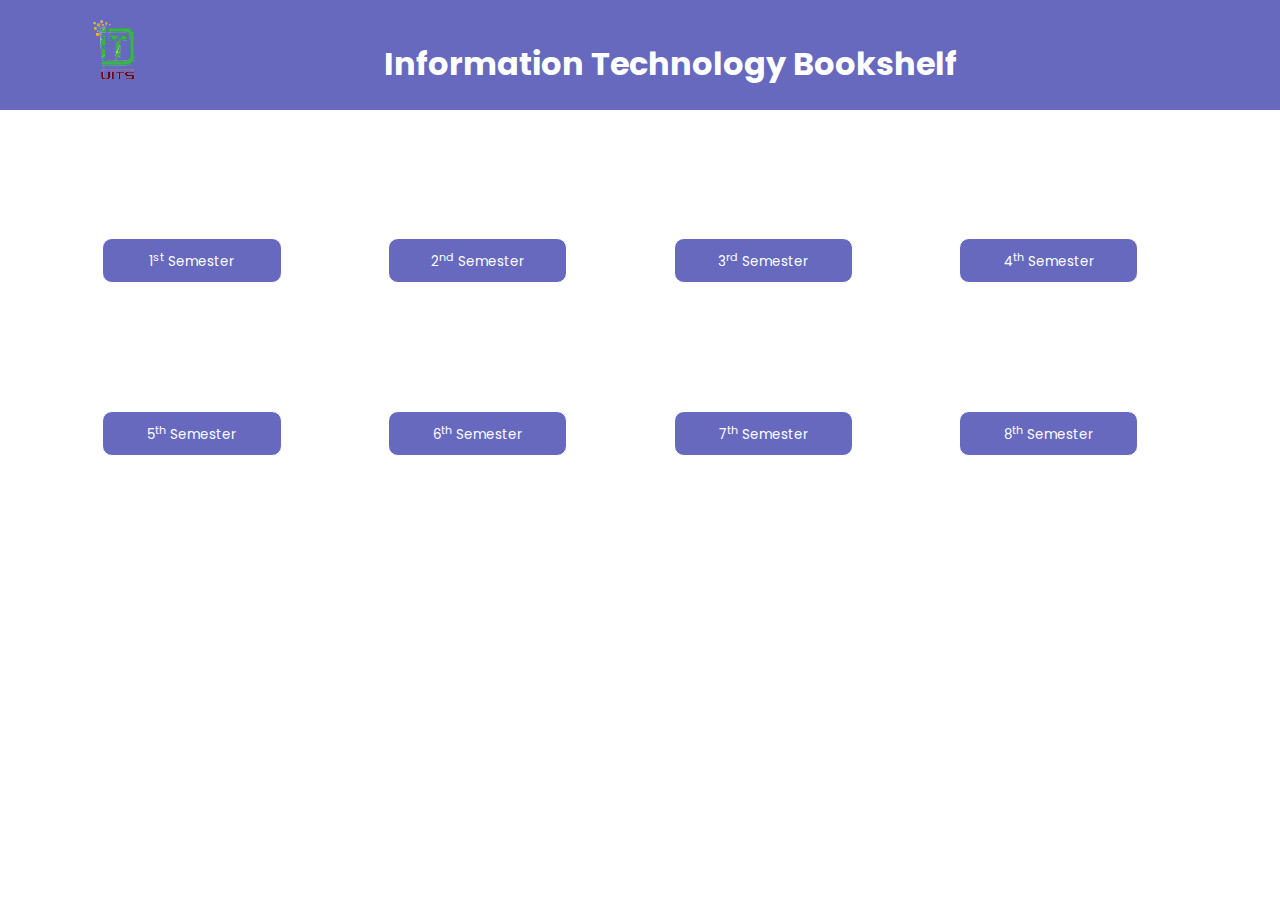
<file: index.html>
<!DOCTYPE html>
<!DOCTYPE html>
<html>
<head>
	<meta charset="utf-8">
	<meta name="viewport" content="width=device-width, initial-scale=1">
	<link rel="stylesheet" type="text/css" href="Style.css">
	<title>IT Bookshelf</title>

	<link rel="shortcut icon" href="images/favicon.ico" type="image/x-icon">
    <link rel="preconnect" href="https://fonts.googleapis.com">
    <link rel="preconnect" href="https://fonts.gstatic.com" crossorigin>
    <link href="https://fonts.googleapis.com/css2?family=Barlow:ital,wght@0,100;0,200;0,300;0,400;0,600;0,700;1,100;1,200;1,300;1,500;1,600&family=Open+Sans+Condensed:wght@300&family=Poppins:ital,wght@0,100;0,200;0,300;0,400;1,100;1,200;1,300&display=swap" rel="stylesheet">

</head>
<body>

	<div class="color">

		<a href="index.html"><img src="images/images_-_2021-12-13T142430.995-removebg-preview-removebg-preview.png"></a>
		<h1>Information Technology Bookshelf</h1>

	</div>


		<a href="1st_sem.html"><button class="button"  type="button"> 1<sup>st</sup> Semester</button></a>

		<a href="2nd_sem.html"><button class="button" type="button">2<sup>nd</sup> Semester</button></a>
	
		<a href="3rd_sem.html"> <button class="button" type="button">3<sup>rd</sup> Semester</button></a>

		<a href="4th_sem.html"> <button class="button" type="button">4<sup>th</sup> Semester</button></a>

		<br>

		<a href="5th_sem.html"> <button class="button" type="button">5<sup>th</sup> Semester</button></a>

		<a href="6th_sem.html">	<button class="button" type="button">6<sup>th</sup> Semester</button></a>
	
		<a href="7th_sem.html"> <button class="button" type="button">7<sup>th</sup> Semester</button></a>

 		<button class="button" type="button">8<sup>th</sup> Semester</button>




</body>
</html>
</file>
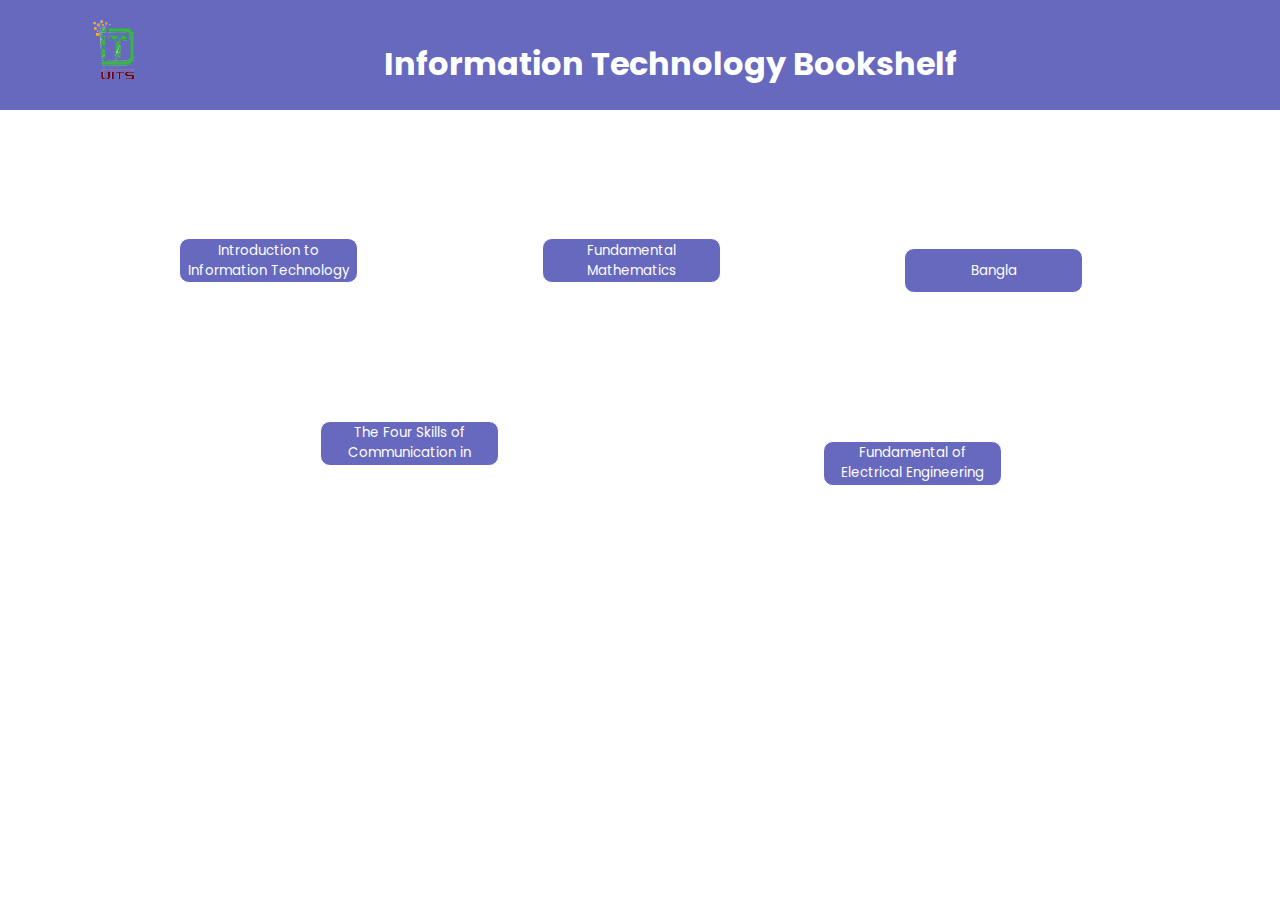
<file: 1st_sem.html>
<!DOCTYPE html>
<!DOCTYPE html>
<html>
<head>
	<meta charset="utf-8">
	<meta name="viewport" content="width=device-width, initial-scale=1">
	<link rel="stylesheet" type="text/css" href="Style.css">
	<title>IT Bookshelf</title>

	<link rel="shortcut icon" href="images/favicon.ico" type="image/x-icon">
    <link rel="preconnect" href="https://fonts.googleapis.com">
    <link rel="preconnect" href="https://fonts.gstatic.com" crossorigin>
    <link href="https://fonts.googleapis.com/css2?family=Barlow:ital,wght@0,100;0,200;0,300;0,400;0,600;0,700;1,100;1,200;1,300;1,500;1,600&family=Open+Sans+Condensed:wght@300&family=Poppins:ital,wght@0,100;0,200;0,300;0,400;1,100;1,200;1,300&display=swap" rel="stylesheet">

</head>
<body>

	<div class="color">

		<a href="index.html"><img src="images/images_-_2021-12-13T142430.995-removebg-preview-removebg-preview.png"></a>
		<h1>Information Technology Bookshelf</h1>

	</div>


		<button class="button1" type="button"> Introduction to Information Technology</button>

		<button class="button1" type="button">Fundamental Mathematics</button>

		<button class="button1" type="button"> Bangla</button>

		<br>

		<button class="button12" type="button">The Four Skills of Communication in English I</button>

		<button class="button12" type="button">Fundamental of Electrical Engineering</button>




</body>
</html>
</file>
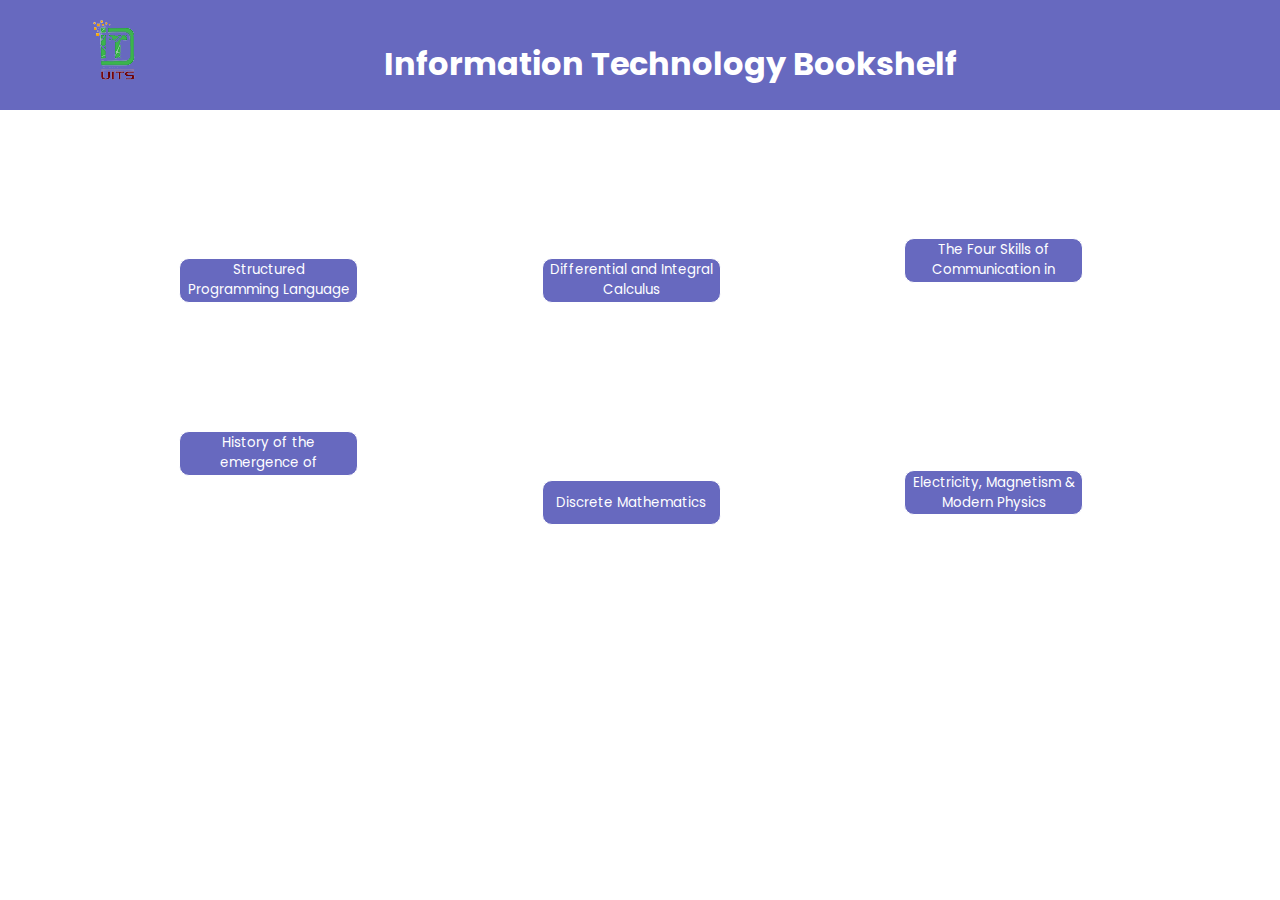
<file: 2nd_sem.html>
<!DOCTYPE html>
<!DOCTYPE html>
<html>
<head>
	<meta charset="utf-8">
	<meta name="viewport" content="width=device-width, initial-scale=1">
	<link rel="stylesheet" type="text/css" href="Style.css">
	<title>IT Bookshelf</title>

	<link rel="shortcut icon" href="images/favicon.ico" type="image/x-icon">
    <link rel="preconnect" href="https://fonts.googleapis.com">
    <link rel="preconnect" href="https://fonts.gstatic.com" crossorigin>
    <link href="https://fonts.googleapis.com/css2?family=Barlow:ital,wght@0,100;0,200;0,300;0,400;0,600;0,700;1,100;1,200;1,300;1,500;1,600&family=Open+Sans+Condensed:wght@300&family=Poppins:ital,wght@0,100;0,200;0,300;0,400;1,100;1,200;1,300&display=swap" rel="stylesheet">

</head>
<body>

	<div class="color">

		<a href="index.html"><img src="images/images_-_2021-12-13T142430.995-removebg-preview-removebg-preview.png"></a>
		<h1>Information Technology Bookshelf</h1>

	</div>


		<button class="button2" type="button"> Structured Programming Language</button>

		<button class="button2" type="button"> Differential and Integral Calculus</button>

		<button class="button2" type="button"> The Four Skills of Communication in English II</button>

		<br>

		<button class="button22" type="button"> History of the emergence of independent Bangladesh</button>

		<button class="button22" type="button"> Discrete Mathematics </button>

        <button class="button22" type="button"> Electricity, Magnetism & Modern Physics </button>






</body>
</html>
</file>
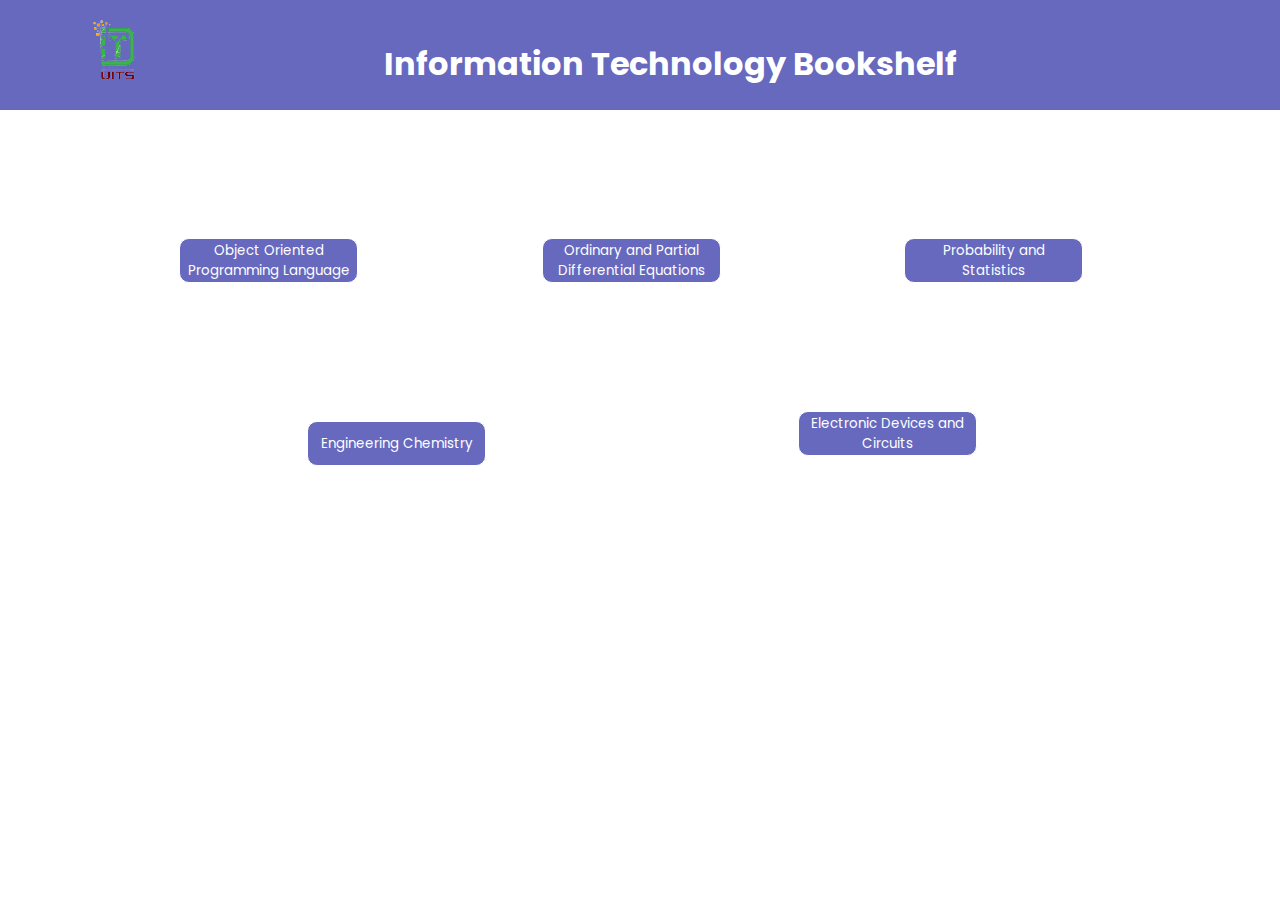
<file: 3rd_sem.html>
<!DOCTYPE html>
<!DOCTYPE html>
<html>
<head>
	<meta charset="utf-8">
	<meta name="viewport" content="width=device-width, initial-scale=1">
	<link rel="stylesheet" type="text/css" href="Style.css">
	<title>IT Bookshelf</title>

	<link rel="shortcut icon" href="images/favicon.ico" type="image/x-icon">
    <link rel="preconnect" href="https://fonts.googleapis.com">
    <link rel="preconnect" href="https://fonts.gstatic.com" crossorigin>
    <link href="https://fonts.googleapis.com/css2?family=Barlow:ital,wght@0,100;0,200;0,300;0,400;0,600;0,700;1,100;1,200;1,300;1,500;1,600&family=Open+Sans+Condensed:wght@300&family=Poppins:ital,wght@0,100;0,200;0,300;0,400;1,100;1,200;1,300&display=swap" rel="stylesheet">

</head>
<body>

	<div class="color">

		<a href="index.html"><img src="images/images_-_2021-12-13T142430.995-removebg-preview-removebg-preview.png"></a>
		<h1>Information Technology Bookshelf</h1>

	</div>


		<button class="button3" type="button"> Object Oriented Programming Language</button>

		<button class="button3" type="button"> Ordinary and Partial Differential Equations</button>

		<button class="button3" type="button"> Probability and Statistics</button>

		<br>

		<button class="button33" type="button"> Engineering Chemistry</button>

		<button class="button33" type="button"> Electronic Devices and Circuits </button>






</body>
</html>
</file>
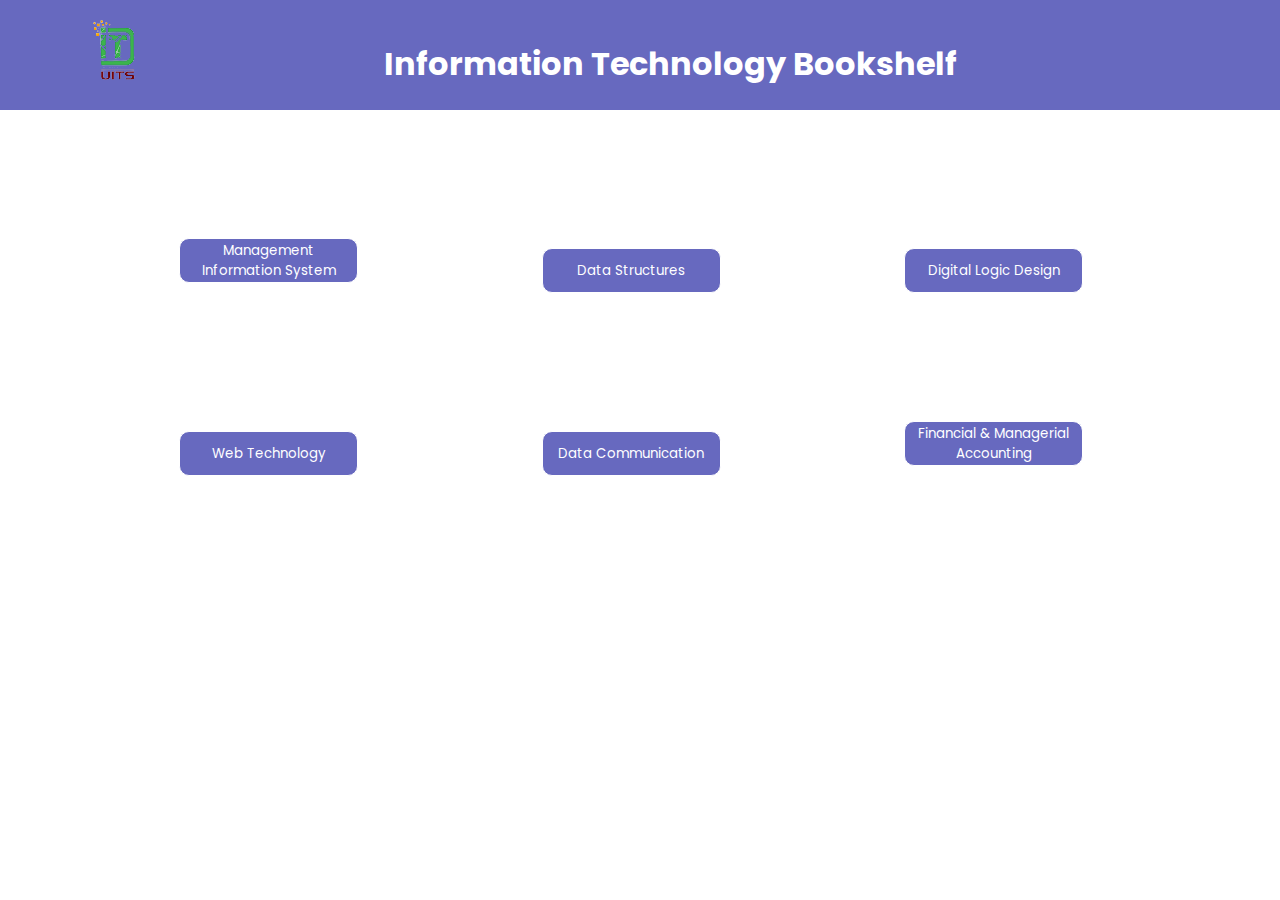
<file: 4th_sem.html>
<!DOCTYPE html>
<!DOCTYPE html>
<html>
<head>
	<meta charset="utf-8">
	<meta name="viewport" content="width=device-width, initial-scale=1">
	<link rel="stylesheet" type="text/css" href="Style.css">
	<title>IT Bookshelf</title>

	<link rel="shortcut icon" href="images/favicon.ico" type="image/x-icon">
    <link rel="preconnect" href="https://fonts.googleapis.com">
    <link rel="preconnect" href="https://fonts.gstatic.com" crossorigin>
    <link href="https://fonts.googleapis.com/css2?family=Barlow:ital,wght@0,100;0,200;0,300;0,400;0,600;0,700;1,100;1,200;1,300;1,500;1,600&family=Open+Sans+Condensed:wght@300&family=Poppins:ital,wght@0,100;0,200;0,300;0,400;1,100;1,200;1,300&display=swap" rel="stylesheet">

</head>
<body>

	<div class="color">

		<a href="index.html"><img src="images/images_-_2021-12-13T142430.995-removebg-preview-removebg-preview.png"></a>
		<h1>Information Technology Bookshelf</h1>

	</div>


		<button class="button4" type="button"> Management Information System</button>

		<button class="button4" type="button"> Data Structures</button>

		<button class="button4" type="button"> Digital Logic Design</button>

		<br>

		<button class="button44" type="button"> Web Technology</button>

		<button class="button44" type="button"> Data Communication </button>

        <button class="button44" type="button">Financial & Managerial Accounting</button>






</body>
</html>
</file>
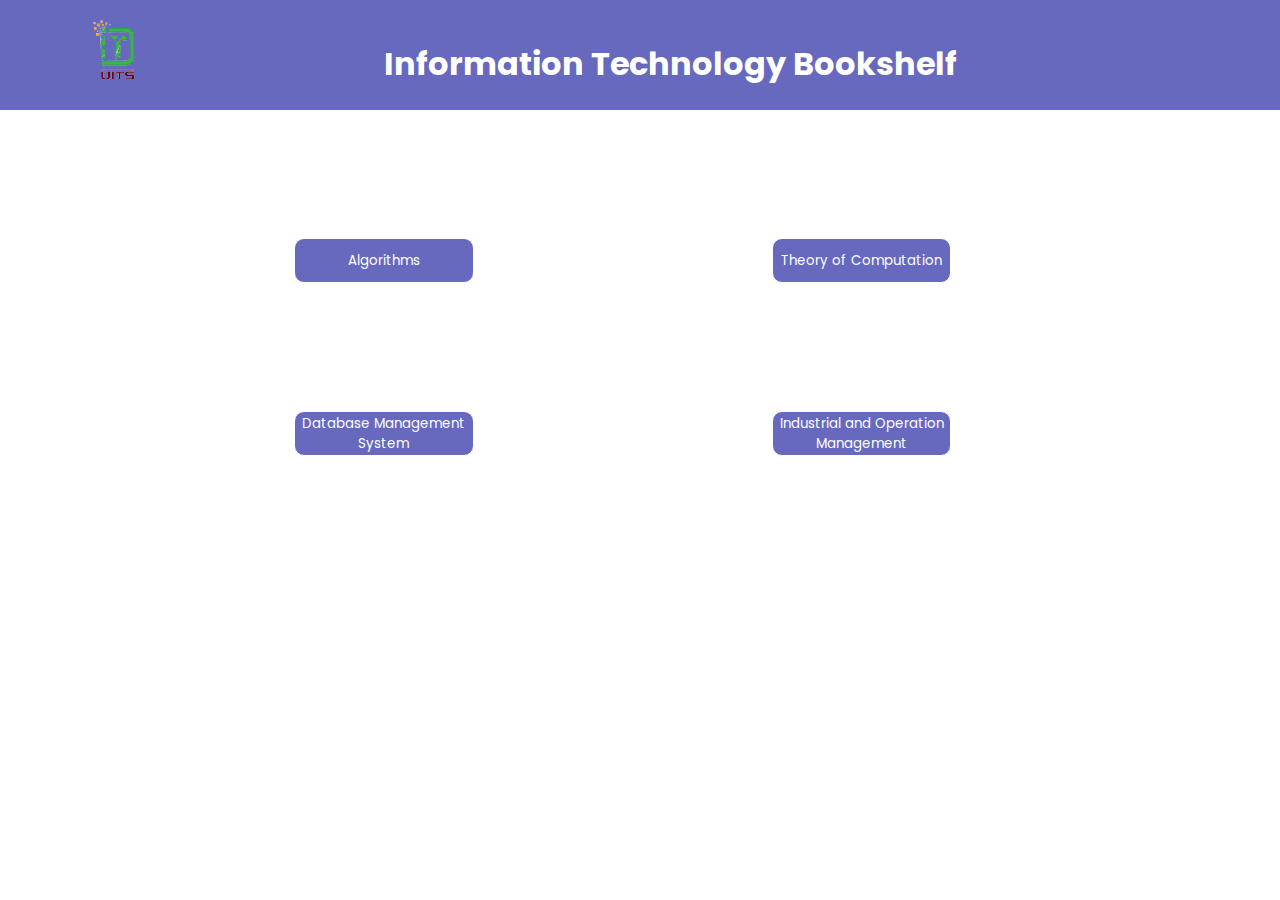
<file: 5th_sem.html>
<!DOCTYPE html>
<!DOCTYPE html>
<html>
<head>
	<meta charset="utf-8">
	<meta name="viewport" content="width=device-width, initial-scale=1">
	<link rel="stylesheet" type="text/css" href="Style.css">
	<title>IT Bookshelf</title>

	<link rel="shortcut icon" href="images/favicon.ico" type="image/x-icon">
    <link rel="preconnect" href="https://fonts.googleapis.com">
    <link rel="preconnect" href="https://fonts.gstatic.com" crossorigin>
    <link href="https://fonts.googleapis.com/css2?family=Barlow:ital,wght@0,100;0,200;0,300;0,400;0,600;0,700;1,100;1,200;1,300;1,500;1,600&family=Open+Sans+Condensed:wght@300&family=Poppins:ital,wght@0,100;0,200;0,300;0,400;1,100;1,200;1,300&display=swap" rel="stylesheet">

</head>
<body>

	<div class="color">

		<a href="index.html"><img src="images/images_-_2021-12-13T142430.995-removebg-preview-removebg-preview.png"></a>
		<h1>Information Technology Bookshelf</h1>

	</div>


		<button class="button5" type="button"> Algorithms</button>

		<button class="button5" type="button">Theory of Computation</button>

		<br>

		<button class="button5" type="button">Database Management System</button>

		<button class="button5" type="button">Industrial and Operation Management</button>




</body>
</html>
</file>
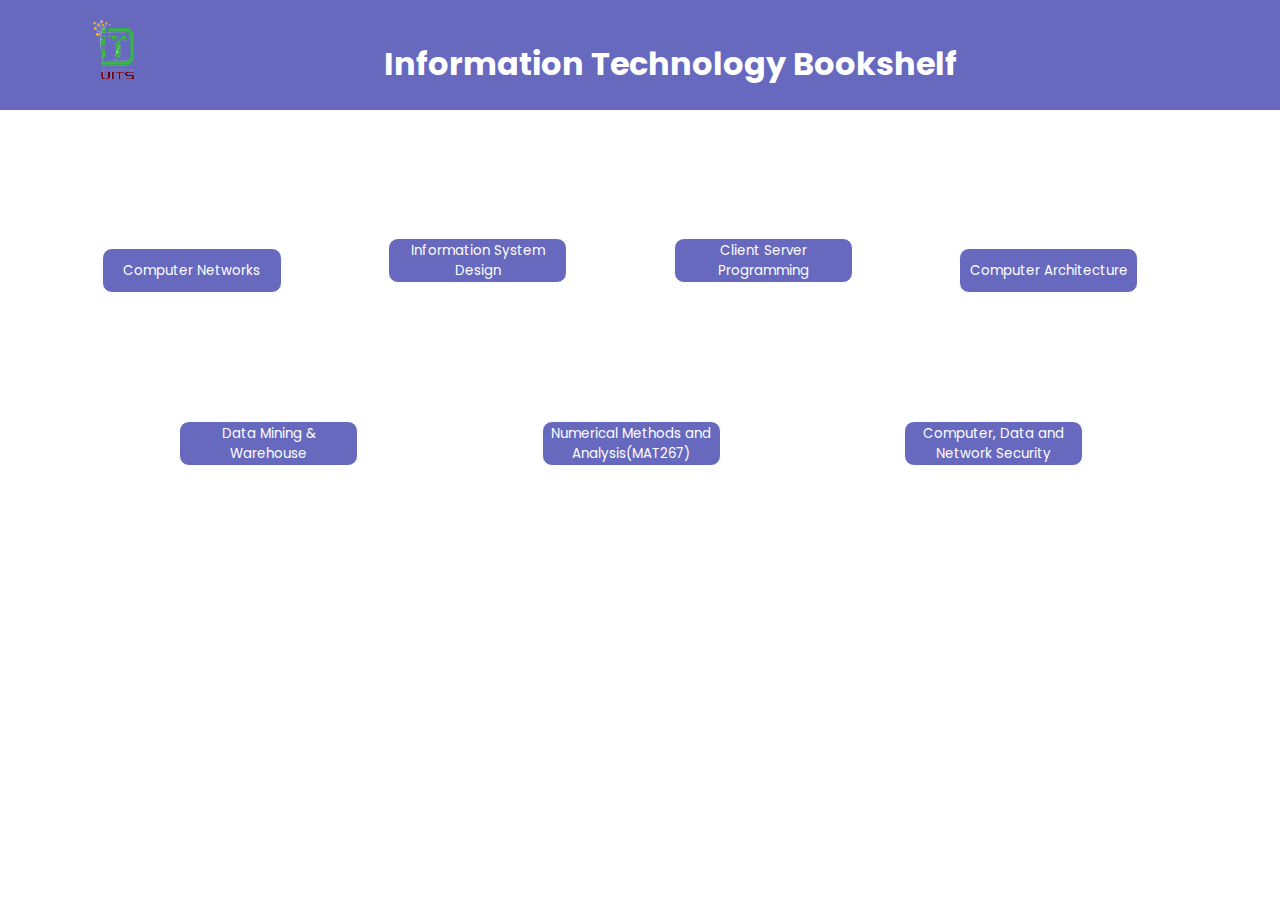
<file: 6th_sem.html>
<!DOCTYPE html>
<!DOCTYPE html>
<html>
<head>
	<meta charset="utf-8">
	<meta name="viewport" content="width=device-width, initial-scale=1">
	<link rel="stylesheet" type="text/css" href="Style.css">
	<title>IT Bookshelf</title>

	<link rel="shortcut icon" href="images/favicon.ico" type="image/x-icon">
    <link rel="preconnect" href="https://fonts.googleapis.com">
    <link rel="preconnect" href="https://fonts.gstatic.com" crossorigin>
    <link href="https://fonts.googleapis.com/css2?family=Barlow:ital,wght@0,100;0,200;0,300;0,400;0,600;0,700;1,100;1,200;1,300;1,500;1,600&family=Open+Sans+Condensed:wght@300&family=Poppins:ital,wght@0,100;0,200;0,300;0,400;1,100;1,200;1,300&display=swap" rel="stylesheet">

</head>
<body>

	<div class="color">

		<a href="index.html"><img src="images/images_-_2021-12-13T142430.995-removebg-preview-removebg-preview.png"></a>
		<h1>Information Technology Bookshelf</h1>

	</div>


		<button class="button6" type="button"> Computer Networks</button>

		<button class="button6" type="button">Information System Design</button>

		<button class="button6" type="button"> Client Server Programming</button>
        
		<button class="button6" type="button">Computer Architecture</button>
		
        <br>

        <button class="button66" type="button">Data Mining & Warehouse</button>

		<button class="button66" type="button">Numerical Methods and Analysis(MAT267)</button>

        <button class="button66" type="button">Computer, Data and Network Security</button>




</body>
</html>
</file>
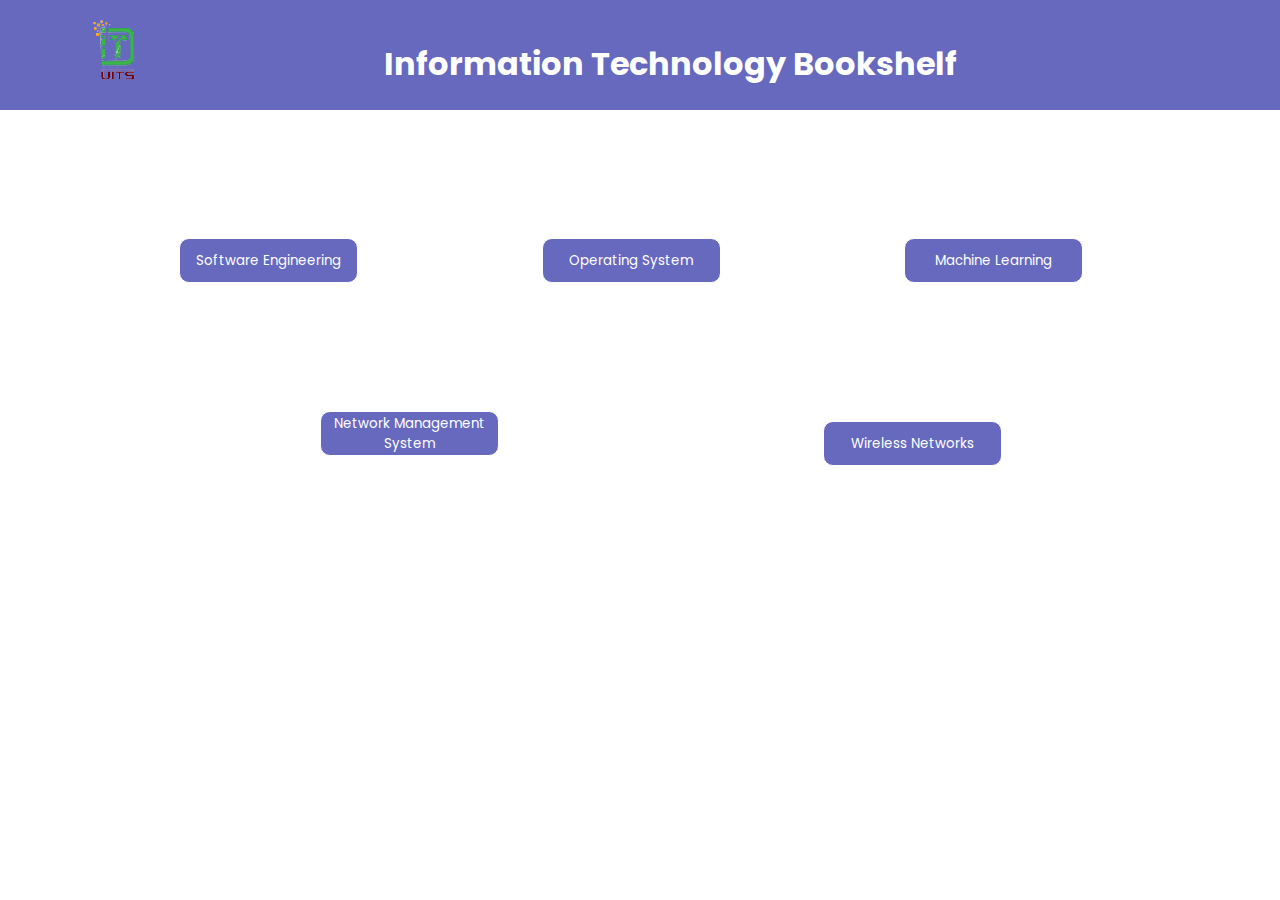
<file: 7th_sem.html>
<!DOCTYPE html>
<!DOCTYPE html>
<html>
<head>
	<meta charset="utf-8">
	<meta name="viewport" content="width=device-width, initial-scale=1">
	<link rel="stylesheet" type="text/css" href="Style.css">
	<title>IT Bookshelf</title>

	<link rel="shortcut icon" href="images/favicon.ico" type="image/x-icon">
    <link rel="preconnect" href="https://fonts.googleapis.com">
    <link rel="preconnect" href="https://fonts.gstatic.com" crossorigin>
    <link href="https://fonts.googleapis.com/css2?family=Barlow:ital,wght@0,100;0,200;0,300;0,400;0,600;0,700;1,100;1,200;1,300;1,500;1,600&family=Open+Sans+Condensed:wght@300&family=Poppins:ital,wght@0,100;0,200;0,300;0,400;1,100;1,200;1,300&display=swap" rel="stylesheet">

</head>
<body>

	<div class="color">

		<a href="index.html"><img src="images/images_-_2021-12-13T142430.995-removebg-preview-removebg-preview.png"></a>
		<h1>Information Technology Bookshelf</h1>

	</div>


		<button class="button7" type="button">Software Engineering</button>

		<button class="button7" type="button">Operating System</button>

		<button class="button7" type="button"> Machine Learning</button>

		<br>

		<button class="button77" type="button">Network Management System</button>

		<button class="button77" type="button">Wireless Networks</button>




</body>
</html>
</file>
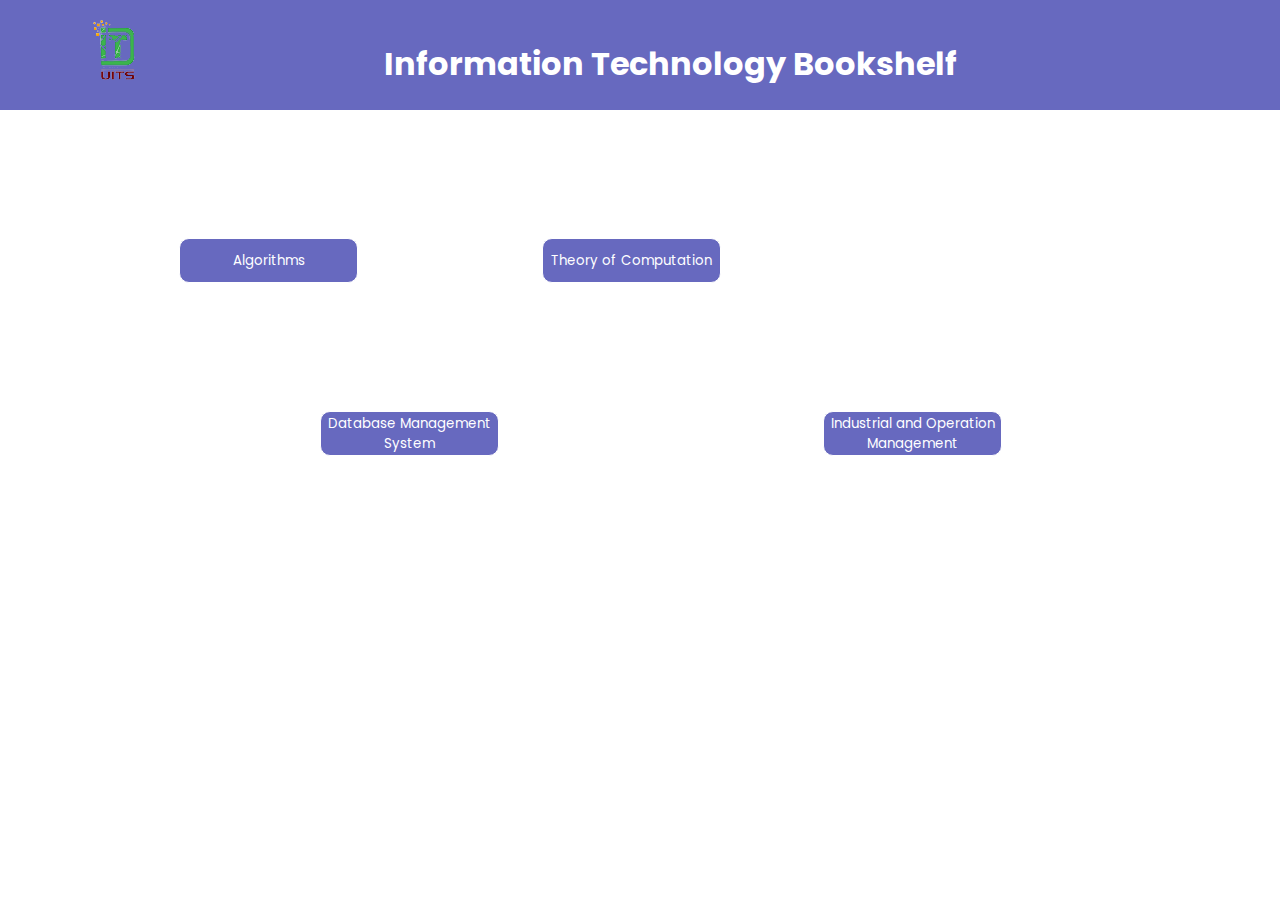
<file: 8th_sem.html>
<!DOCTYPE html>
<!DOCTYPE html>
<html>
<head>
	<meta charset="utf-8">
	<meta name="viewport" content="width=device-width, initial-scale=1">
	<link rel="stylesheet" type="text/css" href="Style.css">
	<title>IT Bookshelf</title>

	<link rel="shortcut icon" href="images/favicon.ico" type="image/x-icon">
    <link rel="preconnect" href="https://fonts.googleapis.com">
    <link rel="preconnect" href="https://fonts.gstatic.com" crossorigin>
    <link href="https://fonts.googleapis.com/css2?family=Barlow:ital,wght@0,100;0,200;0,300;0,400;0,600;0,700;1,100;1,200;1,300;1,500;1,600&family=Open+Sans+Condensed:wght@300&family=Poppins:ital,wght@0,100;0,200;0,300;0,400;1,100;1,200;1,300&display=swap" rel="stylesheet">

</head>
<body>

	<div class="color">

		<a href="index.html"><img src="images/images_-_2021-12-13T142430.995-removebg-preview-removebg-preview.png"></a>
		<h1>Information Technology Bookshelf</h1>

	</div>


		<button class="button1" type="button"> Algorithms</button>

		<button class="button1" type="button">Theory of Computation</button>

		<br>

		<button class="button12" type="button">Database Management System</button>

		<button class="button12" type="button">Industrial and Operation Management</button>




</body>
</html>
</file>
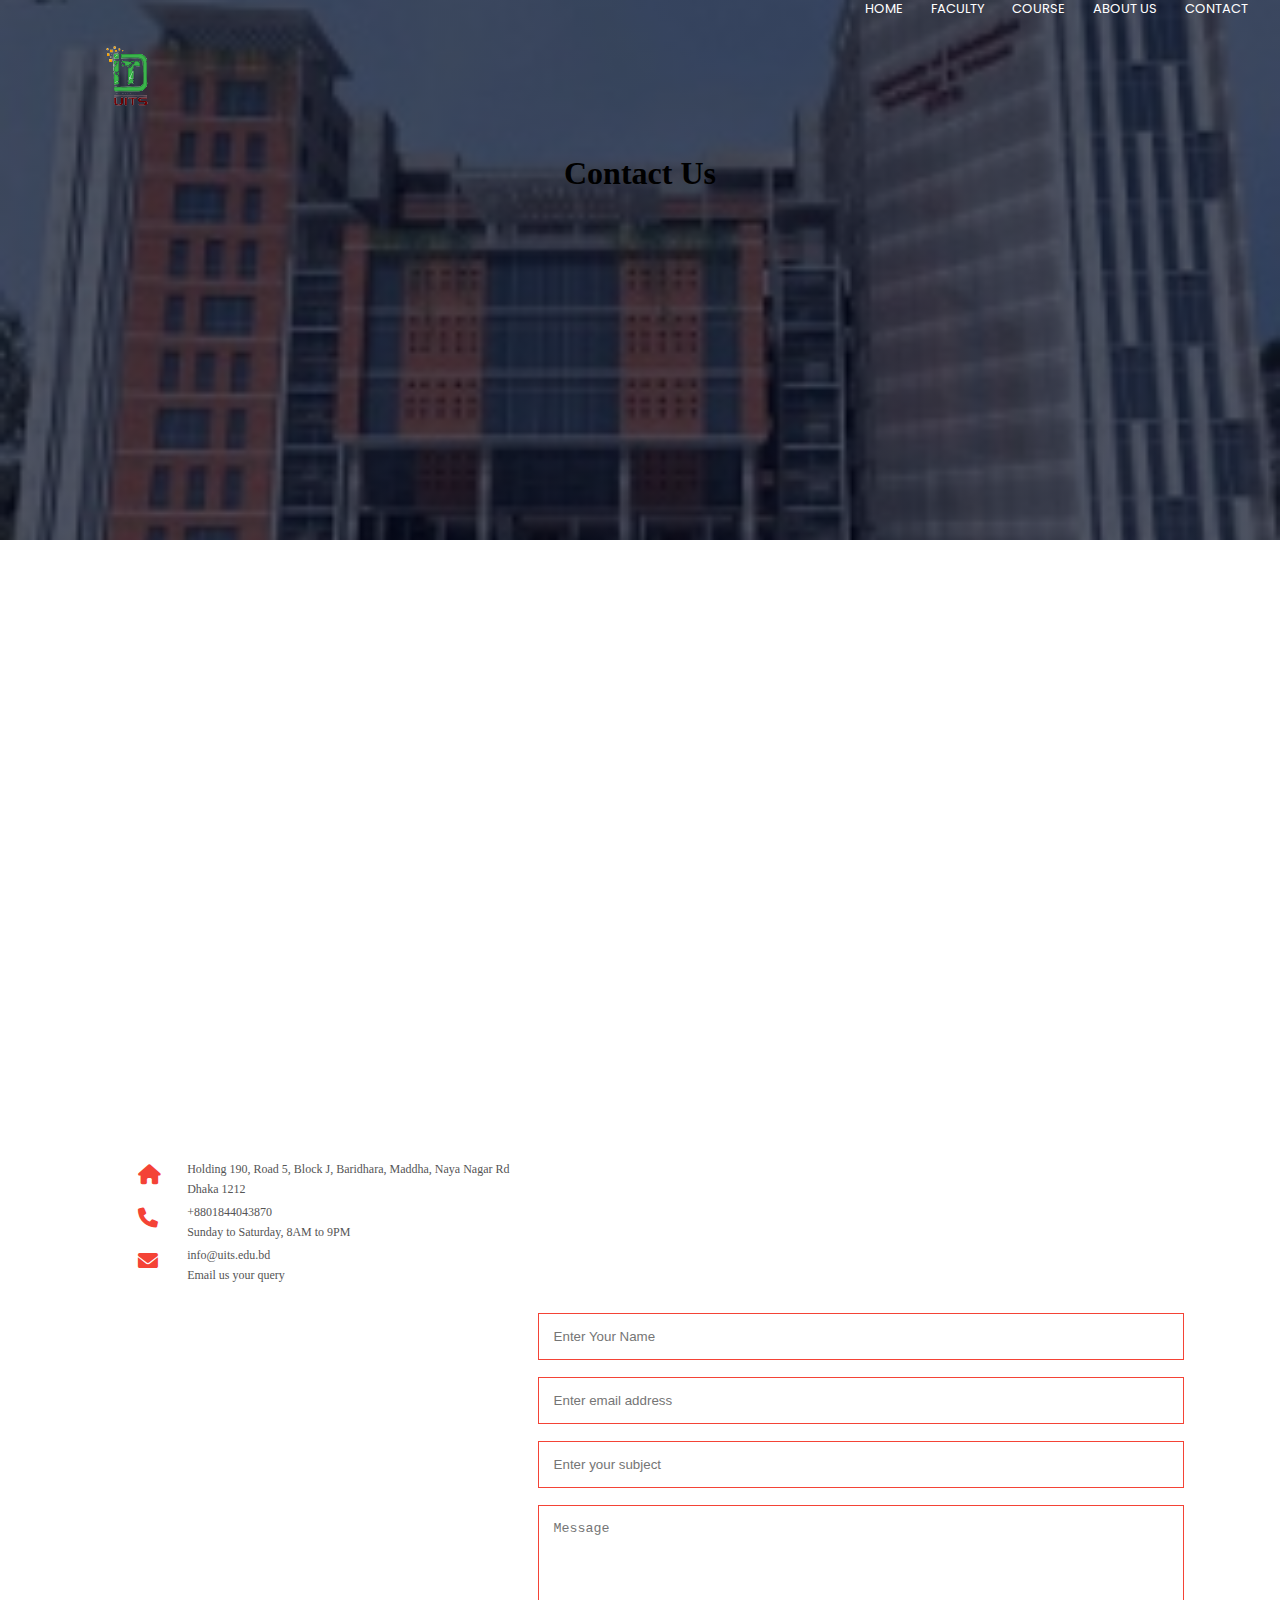
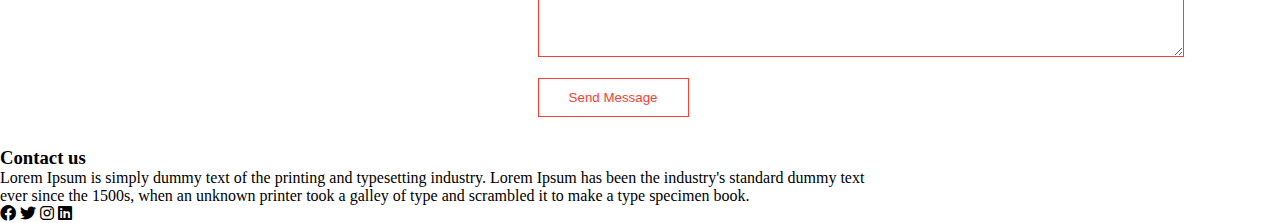
<file: Contact.html>
<!DOCTYPE html>
<html>
<head>
	<meta charset="utf-8">
	<meta name="viewport" content="width=device-width, initial-scale=1">
	<title>Contact Us</title>
	<link rel="stylesheet" href="https://cdnjs.cloudflare.com/ajax/libs/font-awesome/6.0.0/css/all.min.css" integrity="sha512-9usAa10IRO0HhonpyAIVpjrylPvoDwiPUiKdWk5t3PyolY1cOd4DSE0Ga+ri4AuTroPR5aQvXU9xC6qOPnzFeg==" crossorigin="anonymous" referrerpolicy="no-referrer" />

	<link rel="stylesheet" type="text/css" href="Style.css">
	<link rel="preconnect" href="https://fonts.googleapis.com">
 	<link rel="preconnect" href="https://fonts.gstatic.com" crossorigin>
	<link href="https://fonts.googleapis.com/css2?family=Oswald:wght@500;700&family=Poppins:wght@700&display=swap" rel="stylesheet">

	<link rel="preconnect" href="https://fonts.googleapis.com">
<link rel="preconnect" href="https://fonts.gstatic.com" crossorigin>
<link href="https://fonts.googleapis.com/css2?family=Barlow:ital,wght@0,100;0,200;0,300;0,400;0,600;0,700;1,100;1,200;1,300;1,500;1,600&family=Poppins:ital,wght@0,100;0,200;0,300;0,400;1,100;1,200;1,300&display=swap" rel="stylesheet">
</head>


<body>

	<section class="header5">
			
			<nav>
				<a href="Project.html"><img src="images/images_-_2021-12-13T142430.995-removebg-preview-removebg-preview.png"></a>
				<div class="nav-links">
				
					<ul>
						<li><a href="Home.html">HOME</a></li>
						<li><a href="">FACULTY</a></li>
						<li><a href="">COURSE</a></li>
						<li><a href="">ABOUT US</a></li>
						<li><a href="">CONTACT</a></li>
					</ul>

				</div>
			</nav>

			<div class="b">
			<h1>Contact Us</h1>
		</div>
</section>

<section class="location">
	<iframe src="https://www.google.com/maps/embed?pb=!1m18!1m12!1m3!1d3650.4833536378255!2d90.42618159999999!3d23.80140530000001!2m3!1f0!2f0!3f0!3m2!1i1024!2i768!4f13.1!3m3!1m2!1s0x3755c7bba6ffeb31%3A0xdb02a491b63b8494!2sUniversity%20of%20Information%20Technology%20and%20Sciences%20(UITS)!5e0!3m2!1sen!2sbd!4v1644698047002!5m2!1sen!2sbd" width="600" height="450" style="border:0;" allowfullscreen="" loading="lazy"></iframe>


</section>

<section class="contact-us">
	<div class="row">
		<div class="col">
			<div>
					<i class="fa-solid fa-house"></i>
					<span>
						<h6>Holding 190, Road 5, Block J, Baridhara, Maddha, Naya Nagar Rd</h6> <p>Dhaka 1212</p>
					</span>
			 </div>
			 <div>
					<i class="fa-solid fa-phone"></i>
					<span>
						<h6>+8801844043870</h6> 
						<p>Sunday to Saturday, 8AM to 9PM</p>
					</span>
			 </div>
			 <div>
					<i class="fa-solid fa-envelope"></i>
					<span>
						<h6>info@uits.edu.bd</h6>
						<p>Email us your query</p>
					</span>
			 </div>
		</div>

		<div class="col">
			
			<form action="">
				<input type="text" placeholder="Enter Your Name" required>
				<input type="email" placeholder="Enter email address" required>
				<input type="text" placeholder="Enter your subject" required>
				<textarea rows="8" placeholder="Message" required></textarea>
			</br>
				<button type="submit" class="red-btn">Send Message</button>
			</form>

		</div>
	</div>
	

</section>

	<section class="footer">
		<h3>Contact us</h4>
		<div class="hello">
		<p>Lorem Ipsum is simply dummy text of the printing and typesetting industry. Lorem Ipsum has been the industry's standard dummy text </br>ever since the 1500s, when an unknown printer took a galley of type and scrambled it to make a type specimen book.</p>
</div>
	<div class="icons">
		<i class="fa-brands fa-facebook"></i>
		<i class="fa-brands fa-twitter"></i>
		<i class="fa-brands fa-instagram"></i>
		<i class="fa-brands fa-linkedin"></i>
	</div>
	</section>

</body>
</html>
</file>
<file: Style.css>
/*----Home----*/

*{
   margin: 0;
}

.color h1{
	margin-top: -5%;
	margin-left: 30%;
	font-family: 'Barlow', sans-serif;
	font-family: 'Open Sans Condensed', sans-serif;
	font-family: 'Poppins', sans-serif;
	color: white;
}

.color img{
	margin-left: 5%;
}

.color{
	width: 100%;
   position: relative;
	height: 110px;
	background-color: #6769BF;
}

 nav{
 	display: flex;
 	padding: 2% 6%;
 	justify-content: space-between;
 	align-items: center;
 }
 /*nav img{
 	width: 150px;
 }
*/
 .nav-links{
 	flex: 1;
 	text-align: right;
 	margin-top: -12%;
 	margin-right: -5%;
 }

 .nav-links ul li{
 	list-style: none;
 	display: inline-block;
 	padding: 8px 12px;
 	position: relative;
 }

 .nav-links ul li a{
 	/*color: black; white*/
 	text-decoration: none;
 	font-size: 13px;
 	font-family: 'Barlow', sans-serif;
	font-family: 'Open Sans Condensed', sans-serif;
	font-family: 'Poppins', sans-serif;
	color: white;

 }
 .nav-links ul li::after{
 	content: '';
 	width: 0%;
 	height: 2px;
 	background-color: #f44336;/*dark red*/
 	display: block;
 	margin: auto;
 	transition: 0.5s;
 }

 .nav-links ul li:hover::after{
 	width: 100%;
 }



 /*------Contact-----*/

 .header5{
    height: 60vh;
    width: 100%;
    background-image: linear-gradient(rgba(4, 9, 30, 0.7),rgba(4, 9, 30, 0.7)),url(images/s1-9247085af1_1.jpg);
    background-position: center;
    background-size: cover;
    text-align: center;
    color: black;
 }

 .location{
    width: 80%;
    margin: auto;
    padding: 80px 0;
 }
 .location iframe{
    width: 100%;
 }

 .contact-us{
    width: 80%;
    margin: auto;
 }

 .col{
    flex-basis: 48%;
    margin-bottom: 30px;
 }
 .col div{
    display: block;
    align-items: center;
    margin-bottom: 40px;
 }

 .col div{
    font-size: 20px;
    color: #f44336;
    margin: 10px;
    margin-right: 30px;
 }

 .col div p{
    margin-left: 5%;
    padding: 0;
    color: #555;
    font-size: 12px;
 }

 .col div h6{
    margin-top: -25px;
    margin-left: 5%;
    font-size: 12px;
    margin-bottom: 5px;
    color: #555;
    font-weight: 400;

 }

 .col input,.col textarea{
    width: 60%;
    padding: 15px;
    margin-bottom: 17px;
    outline: none;
    border: 1px solid #f44336;
    margin-left: 40%;
 }
 /*.red-btn{
    border: 1px solid #f44336;
    background: transparent;
    color: #f44336;
 }*/
  .red-btn{
    display: inline-block;
    text-decoration: none;
    color: #fff;
    border: 1px solid #fff;
    padding: 11px 30px;
    font-size: 12;
    background: transparent;
    position: relative;
    cursor: pointer;
    border: 1px solid #f44336;
    background: transparent;
    color: #f44336;
    margin-left: 40%;
 }
 .red-btn:hover{
    border: 1px solid white;
    background: #f44336;
    transition: 0.5s;
    color: white;
    border: 1px solid black;
 }

 .button
 {

    height: 45px;
    width:14%;
    margin-top: 10%;
    margin-left: 8%;
    border-radius: 10px;
    font-family: 'Barlow', sans-serif;
    font-family: 'Open Sans Condensed', sans-serif;
    font-family: 'Poppins', sans-serif;
    border: 1px solid white;
    background: #6769BF;
    color: white;
    
 }

 /* home page end */



 /* 1st semester page start */

 .button1
 {

    height: 45px;
    width:14%;
    margin-top: 10%;
    margin-left: 14% !important;
    border-radius: 10px;
    font-family: 'Barlow', sans-serif;
    font-family: 'Open Sans Condensed', sans-serif;
    font-family: 'Poppins', sans-serif;
    border: 1px solid white;
    background: #6769BF;
    color: white;
    
 }

 .button12
 {

    height: 45px;
    width:14%;
    margin-top: 10%;
    margin-left: 25%;
    border-radius: 10px;
    font-family: 'Barlow', sans-serif;
    font-family: 'Open Sans Condensed', sans-serif;
    font-family: 'Poppins', sans-serif;
    border: 1px solid white;
    background: #6769BF;
    color: white;
    
 }

 /* 1st semester page end */


 /* 2nd semester page start */

 .button2
 {

    height: 45px;
    width:14%;
    margin-top: 10%;
    margin-left: 14%;
    border-radius: 10px;
    font-family: 'Barlow', sans-serif;
    font-family: 'Open Sans Condensed', sans-serif;
    font-family: 'Poppins', sans-serif;
    border: 1px solid white;
    background: #6769BF;
    color: white;
    
 }

 .button22
 {

    height: 45px;
    width:14%;
    margin-top: 10%;
    margin-left: 14%;
    border-radius: 10px;
    font-family: 'Barlow', sans-serif;
    font-family: 'Open Sans Condensed', sans-serif;
    font-family: 'Poppins', sans-serif;
    border: 1px solid white;
    background: #6769BF;
    color: white;
    
 }
 
 /* 2nd semester end */

 /* 3rd semester page start */

 .button3
 {

    height: 45px;
    width:14%;
    margin-top: 10%;
    margin-left: 14%;
    border-radius: 10px;
    font-family: 'Barlow', sans-serif;
    font-family: 'Open Sans Condensed', sans-serif;
    font-family: 'Poppins', sans-serif;
    border: 1px solid white;
    background: #6769BF;
    color: white;
    
 }


 .button33
 {

    height: 45px;
    width:14%;
    margin-top: 10%;
    margin-left: 24%;
    border-radius: 10px;
    font-family: 'Barlow', sans-serif;
    font-family: 'Open Sans Condensed', sans-serif;
    font-family: 'Poppins', sans-serif;
    border: 1px solid white;
    background: #6769BF;
    color: white;
    
 }
 
 /* 3rd semester page end */


 /* 4th semester page start */

 .button4
 {

    height: 45px;
    width:14%;
    margin-top: 10%;
    margin-left: 14%;
    border-radius: 10px;
    font-family: 'Barlow', sans-serif;
    font-family: 'Open Sans Condensed', sans-serif;
    font-family: 'Poppins', sans-serif;
    border: 1px solid white;
    background: #6769BF;
    color: white;
    
 }

 .button44
 {

    height: 45px;
    width:14%;
    margin-top: 10%;
    margin-left: 14%;
    border-radius: 10px;
    font-family: 'Barlow', sans-serif;
    font-family: 'Open Sans Condensed', sans-serif;
    font-family: 'Poppins', sans-serif;
    border: 1px solid white;
    background: #6769BF;
    color: white;
    
 }

 /* 4th semester page end */

 /* 5th semester page start */

 .button5
 {

    height: 45px;
    width:14%;
    margin-top: 10%;
    margin-left: 23%;
    border-radius: 10px;
    font-family: 'Barlow', sans-serif;
    font-family: 'Open Sans Condensed', sans-serif;
    font-family: 'Poppins', sans-serif;
    border: 1px solid white;
    background: #6769BF;
    color: white;
    
 }


 /* 5th semester page end */

 /* 6th semester page start */

 .button6
 {

    height: 45px;
    width:14%;
    margin-top: 10%;
    margin-left: 8%;
    border-radius: 10px;
    font-family: 'Barlow', sans-serif;
    font-family: 'Open Sans Condensed', sans-serif;
    font-family: 'Poppins', sans-serif;
    border: 1px solid white;
    background: #6769BF;
    color: white;
    
 }


 .button66
 {

   height: 45px;
   width:14%;
   margin-top: 10%;
   margin-left: 14%;
   border-radius: 10px;
   font-family: 'Barlow', sans-serif;
   font-family: 'Open Sans Condensed', sans-serif;
   font-family: 'Poppins', sans-serif;
   border: 1px solid white;
   background: #6769BF;
   color: white;
    
 }

 /* 6th semester page end */

 /* 7th semester page start */

 .button7
 {

    height: 45px;
    width:14%;
    margin-top: 10%;
    margin-left: 14%;
    border-radius: 10px;
    font-family: 'Barlow', sans-serif;
    font-family: 'Open Sans Condensed', sans-serif;
    font-family: 'Poppins', sans-serif;
    border: 1px solid white;
    background: #6769BF;
    color: white;
    
 }

 .button77
 {

    height: 45px;
    width:14%;
    margin-top: 10%;
    margin-left: 25%;
    border-radius: 10px;
    font-family: 'Barlow', sans-serif;
    font-family: 'Open Sans Condensed', sans-serif;
    font-family: 'Poppins', sans-serif;
    border: 1px solid white;
    background: #6769BF;
    color: white;
    
 }
</file>
